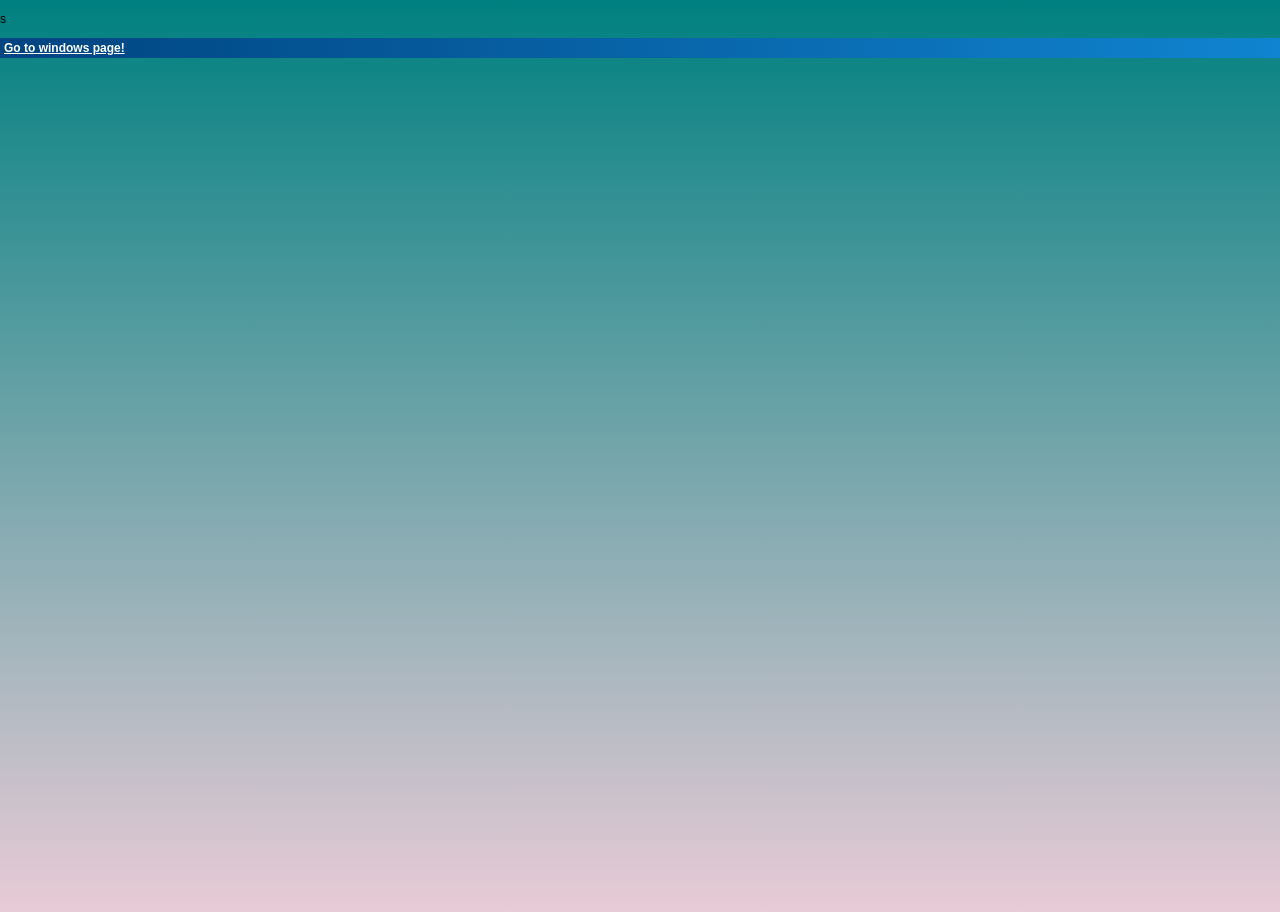
<file: index.html>
<!DOCTYPE html>
<html lang="da">

<head>
  <meta charset="utf-8" />
  <meta name="viewport" content="width=device-width, initial-scale=1.0" />
  <title>Noahs side</title>
  <link rel="stylesheet" href="style.css" />
</head>

<body>
<div>
    <p class=""> s</p>
    <p> </p>
    <p> </p>
    <p> </p>
    <a href="winpage.html" class="win98-titlebar">Go to windows page!</a>
</div>
</body>
</file>
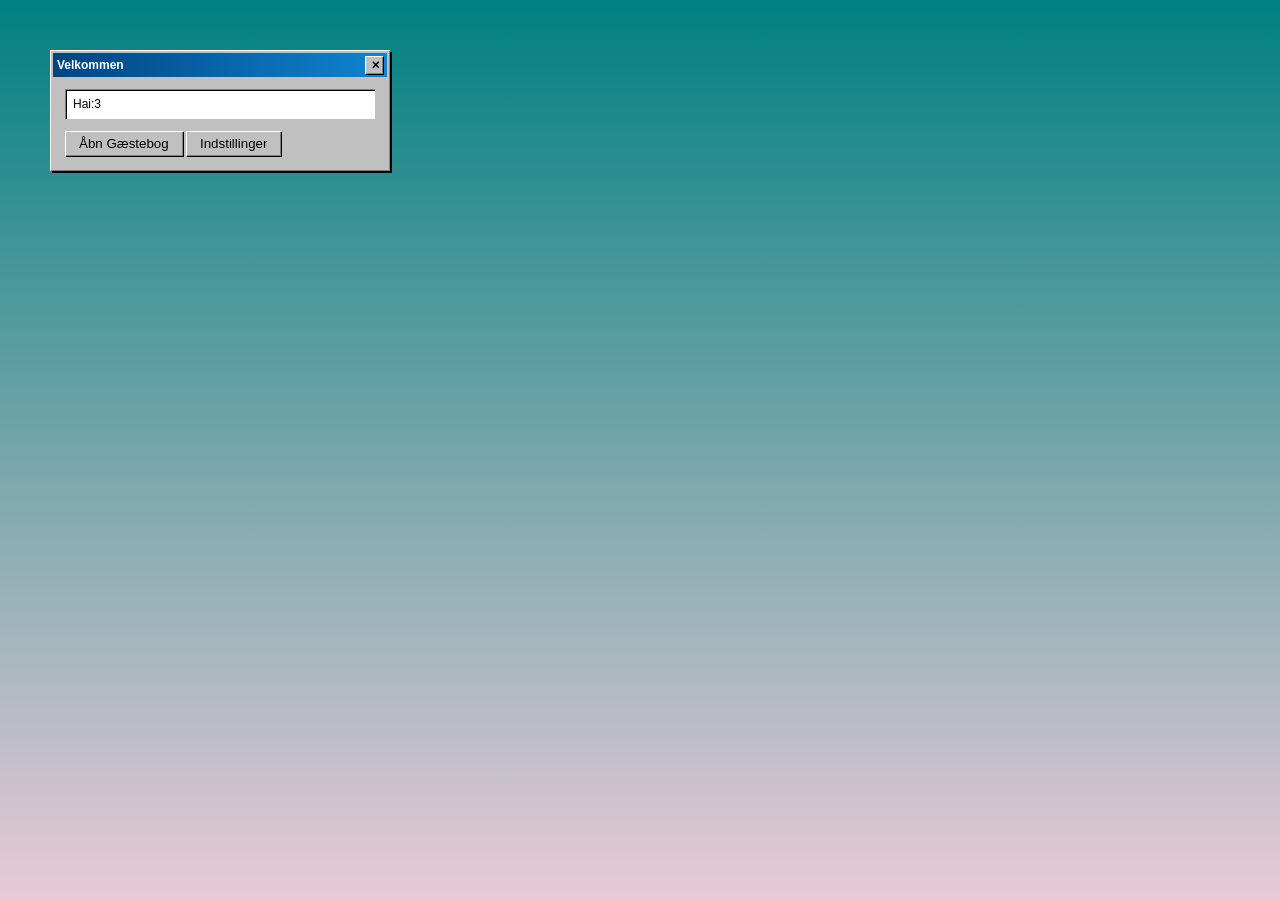
<file: winpage.html>
<!DOCTYPE html>
<html lang="da">

<head>
  <meta charset="utf-8" />
  <meta name="viewport" content="width=device-width, initial-scale=1.0" />
  <title>Noahs side</title>
  <link rel="stylesheet" href="style.css" />
</head>

<body>
  <!--hehe hej marcus-->
  <input name="website" tabindex="-1" autocomplete="off"
       style="position:absolute;left:-9999px" aria-hidden="true">

  <!-- Vindue 1: Startvindue med knap til at åbne gæstebogen -->
  <div class="win98-window" id="win98-main" style="top: 50px; left: 50px;">
    <div class="win98-titlebar">
      <span>Velkommen</span>
      <button class="win98-btn win98-close-btn" title="Luk">✕</button>
    </div>
    <div class="win98-body">
      <div class="win98-inset-box">
        Hai:3
      </div>
      <div class="win98-btn-row">
        <button type="button" class="win98-action-btn win98-action-btn--primary" id="open-guestbook-btn">
          Åbn Gæstebog
        </button>
        <button type="button" class="win98-action-btn win98-action-btn--primary" id="open-settings-btn">
          Indstillinger
        </button>
      </div>
    </div>
  </div>

  <!-- Skabelon til Vindue 2: Gæstebog / chatboks -->
  <template id="guestbook-window-template">
    <div class="win98-window win98-window--guestbook" id="win98-guestbook">
      <div class="win98-titlebar">
        <span>Gæstebog</span>
        <button type="button" class="win98-btn win98-close-btn" title="Luk">✕</button>
      </div>

      <div class="win98-body">
        <form id="form" class="guestbook-form">
          <label for="name" class="guestbook-label">Navn:</label>
          <input id="name" class="win98-input" placeholder="Dit navn" maxlength="50" required />

          <label for="text" class="guestbook-label">Besked:</label>
          <p></p>
          <textarea id="text" class="win98-textarea" placeholder="Skriv en besked..." rows="3" maxlength="500"
            required></textarea>

          <div class="win98-btn-row">
            <button type="submit" class="win98-action-btn win98-action-btn--primary">
              Send
            </button>
            <span id="status" class="guestbook-status" aria-live="polite"></span>
          </div>
        </form>

        <div class="guestbook-section-title">Beskeder:</div>
        <div id="messages" class="win98-inset-box guestbook-messages"></div>
      </div>
    </div>
  </template>


  <!--Vindue 3 - Indstillinger-->
  <template id="settings-window-template">
    <div class="win98-window win98-window--settings" id="win98-settings">
      <div class="win98-titlebar">
        <span>Indstillinger</span>
        <button type="button" class="win98-btn win98-close-btn" title="Luk">✕</button>
      </div>

      <div class="win98-body">
        <label for="bg-preset" class="settings-label"> Skrivebordsbaggrund:</label>
        <form id="settings-bg-form">
          <label for="bg-custom" class="settings-label">Vælg øverste farve i gradient:</label>
          <input type="color" id="bg-custom" value="#008080" class="settings-color" />
          <div class="win98-btn-row">
            <p></p>
        </form>
        <p></p>
        <form id="settings-bg-2-form">
          <label for="bg-2-custom" class="settings-label">Vælg nederste farve i gradient:</label>
          <input type="color" id="bg-2-custom" value="#008080" class="settings-color" />
          <div class="win98-btn-row">
            <p></p>
        </form>
        <form id="settings-text-form">
          <p></p>
          <label for="text-preset" class="settings-label">Tekstfarve:</label>
          <label for="bg-custom" class="settings-label">Vælg din egen farve:</label>

          <input type="color" id="text-custom" value="#008080" class="settings-color" />
          <div class="win98-btn-row">

          </div>
        </form>
        <button type="submit" id="save-settings-button" class="win98-action-btn win98-action-btn--primary">
          Anvend
        </button>
      </div>
  </template>

  <script src="app.js" defer></script>
</body>

</html>
</file>
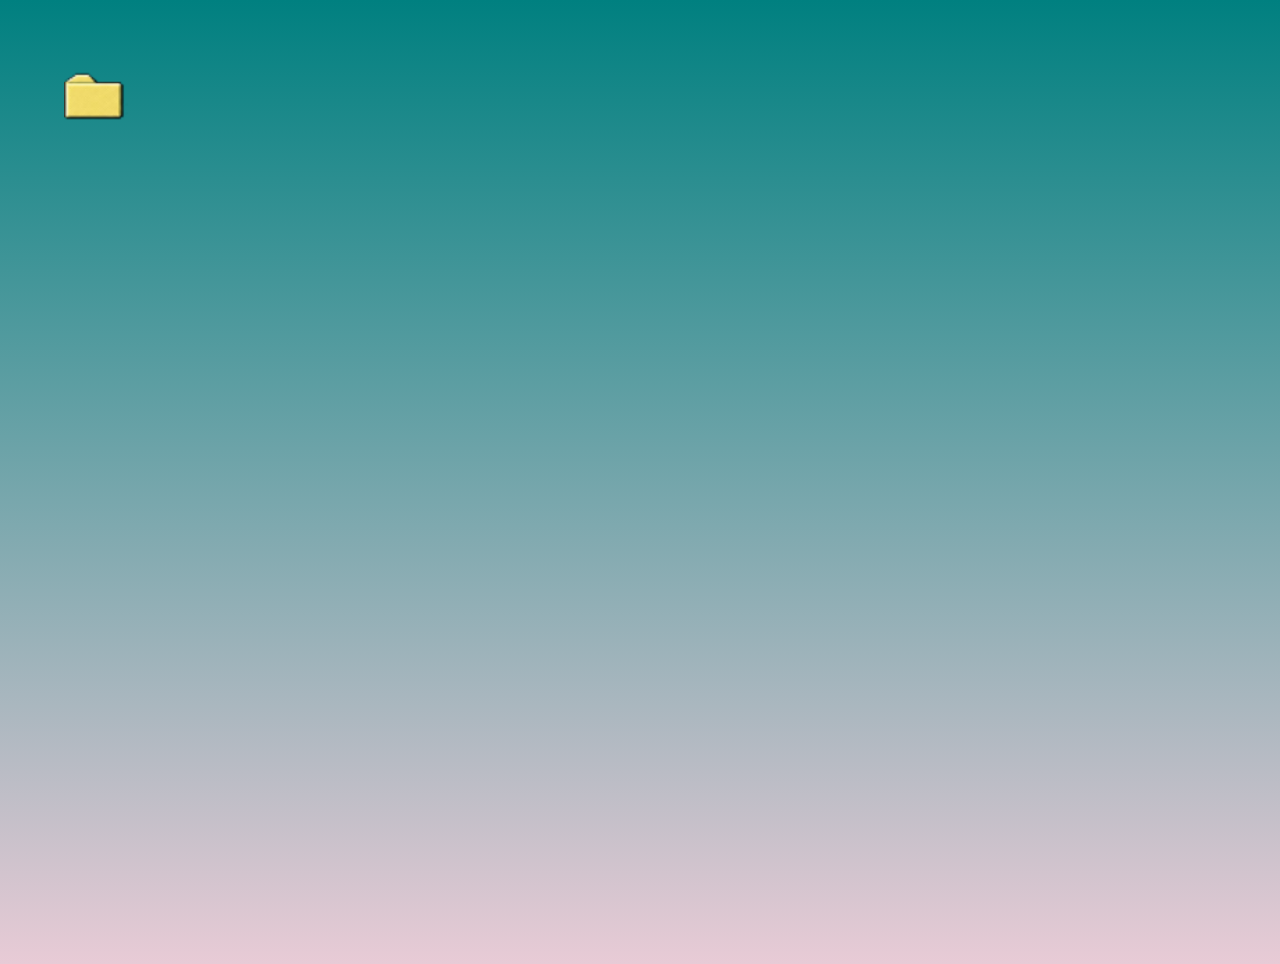
<file: public/winpage.html>
<!DOCTYPE html>
<html lang="da">
<!--TODO: add file on desktop that can reopen "velkommen";
also maybe add chatroom app? music?-->
<head>
  <meta charset="utf-8" />
  <meta name="viewport" content="width=device-width, initial-scale=1.0" />
  <title>Noahs side</title>
  <link rel="stylesheet" href="winstyle.css" />
</head>

<body>
  <div class="win98-file-body" id ="winFile">
  </div>
  <!--hehe hej marcus-->
  <input name="website" tabindex="-1" autocomplete="off" style="position:absolute;left:-9999px" aria-hidden="true">

  <!-- Vindue 1: Startvindue med knap til at åbne gæstebogen og indstillinger-->
  <div class="win98-window" id="win98-main" style="top: 50px; left: 50px;">
    <div class="win98-titlebar">
      <span>Velkommen</span>
      <button class="win98-btn win98-close-btn" title="Luk">✕</button>
    </div>
    <div class="win98-body">
      <center>
        <div class="win98-inset-box">
          Hai:3
        </div>
      </center>
      <div class="win98-btn-row">
        <button type="button" class="win98-action-btn win98-action-btn--primary" id="open-guestbook-btn">
          Åbn Gæstebog
        </button>
        <button type="button" class="win98-action-btn win98-action-btn--primary" id="open-settings-btn">
          Indstillinger
        </button>
        <button type="button" class="win98-action-btn win98-action-btn--primary" id="go-back-btn">
          Gå tilbage
        </button>
      </div>
    </div>
  </div>
  <!-- Skabelon til Vindue 2: Gæstebog / chatboks -->
  <template id="guestbook-window-template">
    <div class="win98-window win98-window--guestbook" id="win98-guestbook">
      <div class="win98-titlebar">
        <span>Gæstebog</span>
        <button type="button" class="win98-btn win98-close-btn" title="Luk">✕</button>
      </div>

      <div class="win98-body">
        <form id="form" class="guestbook-form">
          <label for="name" class="guestbook-label">Navn:</label>
          <input id="name" class="win98-input" placeholder="Dit navn" maxlength="50" required />

          <label for="text" class="guestbook-label">Besked:</label>
          <p></p>
          <textarea id="text" class="win98-textarea" placeholder="Skriv en besked..." rows="3" maxlength="500"
            required></textarea>

          <div class="win98-btn-row">
            <button type="submit" class="win98-action-btn win98-action-btn--primary">
              Send
            </button>
            <span id="status" class="guestbook-status" aria-live="polite"></span>
          </div>
        </form>

        <div class="guestbook-section-title">Beskeder:</div>
        <div id="messages" class="win98-inset-box guestbook-messages"></div>
      </div>
    </div>
  </template>


  <!--Vindue 3 - Indstillinger-->
  <template id="settings-window-template">
    <div class="win98-window win98-window--settings" id="win98-settings">
      <div class="win98-titlebar">
        <span>Indstillinger</span>
        <button type="button" class="win98-btn win98-close-btn" title="Luk">✕</button>
      </div>

      <div class="win98-body">
        <label for="bg-preset" class="settings-label"> Skrivebordsbaggrund:</label>
        <form id="settings-bg-form">
          <label for="bg-custom" class="settings-label">Vælg øverste farve i gradient:</label>
          <input type="color" id="bg-custom" value="#008080" class="settings-color" />
          <div class="win98-btn-row">
            <p></p>
        </form>
        <p></p>
        <form id="settings-bg-2-form">
          <label for="bg-2-custom" class="settings-label">Vælg nederste farve i gradient:</label>
          <input type="color" id="bg-2-custom" value="#008080" class="settings-color" />
          <div class="win98-btn-row">
            <p></p>
        </form>
        <form id="settings-text-form">
          <p></p>
          <label for="text-preset" class="settings-label">Tekstfarve:</label>
          <label for="bg-custom" class="settings-label">Vælg din egen farve:</label>

          <input type="color" id="text-custom" value="#008080" class="settings-color" />
          <div class="win98-btn-row">

          </div>
        </form>
        <button type="submit" id="save-settings-button" class="win98-action-btn win98-action-btn--primary">
          Anvend
        </button>
      </div>
  </template>

  <script src="winApp.js" defer></script>
</body>

</html>
</file>
<file: style.css>
:root {
  --win-bg: #c0c0c0;
  --win-light: #ffffff;
  --win-shadow: #808080;
  --win-dark: #000000;
  --title-active-start: #000080;
  --title-active-end: #1084d0;
}

* {
  box-sizing: border-box;
}

body {
  margin: 0;
  height: 100vh;
  /* Klassisk Win98 teal-baggrund */
  background-image: linear-gradient(#008080, #e8cbd6);
  font-family: "MS Sans Serif", Tahoma, Arial, sans-serif;
  font-size: 12px;
  overflow: hidden;
}

.win98-window {
  position: absolute;
  top: 60px;
  left: 60px;
  width: 340px;
  background: #c0c0c0;
  padding: 3px;
  /* Udadvendt 3D-ramme */
  word-wrap: break-word;
  box-shadow:
    inset 1px 1px 0 #ffffff,
    inset -1px -1px 0 #808080,
    2px 2px 0 #000000;
}

.win98-window--hidden {
  display: none;
}

.win98-titlebar {
  display: flex;
  align-items: center;
  justify-content: space-between;
  background: linear-gradient(90deg, #004480, #1084d0);
  color: #ffffff;
  font-weight: bold;
  padding: 3px 4px;
  cursor: grab;
  user-select: none;
}

.win98-titlebar:active {
  cursor: grabbing;
}

.win98-btn {
  background: #c0c0c0;
  color: #000000;
  border: none;
  width: 18px;
  height: 18px;
  font-size: 11px;
  font-weight: bold;
  line-height: 1;
  cursor: pointer;
  box-shadow:
    inset 1px 1px 0 #ffffff,
    inset -1px -1px 0 #808080,
    1px 1px 0 #000000;
}

.win98-btn:active {
  /* Indtrykket knap */
  box-shadow:
    inset 1px 1px 0 #808080,
    inset -1px -1px 0 #ffffff;
  padding-top: 2px;
  padding-left: 2px;
}

.win98-body {
  padding: 12px;
  word-wrap: break-word;
  overflow-wrap: anywhere;
}

.win98-inset-box {
  background: #ffffff;
  padding: 8px;
  margin-bottom: 12px;
  word-wrap: break-word;
  overflow-wrap: anywhere;
  box-shadow:
    inset 1px 1px 0 #808080,
    inset 2px 2px 0 #000000,
    inset -1px -1px 0 #ffffff;
}

.win98-action-btn {
  background: #c0c0c0;
  border: none;
  padding: 5px 14px;
  cursor: pointer;
  box-shadow:
    inset 1px 1px 0 #ffffff,
    inset -1px -1px 0 #808080,
    1px 1px 0 #000000;
}

.win98-action-btn:active {
  box-shadow:
    inset 1px 1px 0 #808080,
    inset -1px -1px 0 #ffffff;
}

.settings-label {
  display: block;
  margin-bottom: 4px;
}

.win98-textarea {
  height: 100px;
  width: 200px;
  min-width:50px;
  min-height: 30px;
  max-width: 100%;
  max-height: 200px;
}

.settings-color {
  width: 100%;
  height: 28px;
  padding: 2px;
  background: var(--win-light);
  border: none;
  margin-bottom: 12px;
  cursor: pointer;
  box-shadow:
    inset 1px 1px 0 var(--win-shadow),
    inset 2px 2px 0 var(--win-dark),
    inset -1px -1px 0 var(--win-light);
}

.guestbook-form {

  height: auto;
  width: auto;
}
</file>
<file: public/winstyle.css>
:root {
  --win-bg: #c0c0c0;
  --win-light: #ffffff;
  --win-shadow: #808080;
  --win-dark: #000000;
  --title-active-start: #000080;
  --title-active-end: #1084d0;
}

* {
  box-sizing: border-box;
}

body {
  cursor: url("imgs/winTheme/cursors/cursor_point.png") 0 14, auto;
  margin: 0;
  height: 100vh;
  /* Klassisk Win98 teal-baggrund */
  background-image: linear-gradient(#008080, #e8cbd6);
  font-family: "MS Sans Serif", Tahoma, Arial, sans-serif;
  font-size: 12px;
  overflow: hidden;
}

p,
h1,
h2,
h3,
span,
label,
input[type='text'],
textarea {
  cursor: url("imgs/winTheme/cursors/cursor_press.png") 10 8, auto;
}

.win98-window {
  position: absolute;
  top: 60px;
  left: 60px;
  width: 340px;
  background: #c0c0c0;
  padding: 3px;
  /* Udadvendt 3D-ramme */
  word-wrap: break-word;
  box-shadow:
    inset 1px 1px 0 #ffffff,
    inset -1px -1px 0 #808080,
    2px 2px 0 #000000;
}

.win98-window--hidden {
  display: none;
}

.win98-titlebar {
  display: flex;
  align-items: center;
  text-align: center;
  justify-content: center;
  background: linear-gradient(90deg, #004480, #1084d0);
  color: #ffffff;
  font-weight: bold;
  padding: 3px 4px;
  cursor: url("imgs/winTheme/cursors/cursor_press.png") 10 8, grab;
  user-select: none;
}

.win98-close-btn {
  position: absolute;
  right: 4px;
  /* Juster afstanden til højre kant */
}

.win98-titlebar:active {
  cursor: url("imgs/winTheme/cursors/cursor_move.png") 10 24, move;
}

.win98-btn {
  background: #c0c0c0;
  color: #000000;
  border: none;
  width: 18px;
  height: 18px;
  font-size: 11px;
  font-weight: bold;
  line-height: 1;
  cursor: url("imgs/winTheme/cursors/cursor_press.png") 10 8, grab;
  box-shadow:
    inset 1px 1px 0 #ffffff,
    inset -1px -1px 0 #808080,
    1px 1px 0 #000000;
}

.win98-btn:active {
  /* Indtrykket knap */
  box-shadow:
    inset 1px 1px 0 #808080,
    inset -1px -1px 0 #ffffff;
  padding-top: 2px;
  padding-left: 2px;
  cursor: url("imgs/winTheme/cursors/cursor_press.png") 10 8, grab;
}

.win98-body {
  padding: 12px;
  word-wrap: break-word;
  overflow-wrap: anywhere;
}

.win98-inset-box {
  background: #ffffff;
  padding: 8px;
  margin-bottom: 12px;
  word-wrap: break-word;
  overflow-wrap: anywhere;
  box-shadow:
    inset 1px 1px 0 #808080,
    inset 2px 2px 0 #000000,
    inset -1px -1px 0 #ffffff;
}

.win98-action-btn {
  background: #c0c0c0;
  border: none;
  padding: 5px 14px;
  cursor: url("imgs/winTheme/cursors/cursor_press.png") 10 8, grab;
  box-shadow:
    inset 1px 1px 0 #ffffff,
    inset -1px -1px 0 #808080,
    1px 1px 0 #000000;
}

.win98-action-btn:active {
  box-shadow:
    inset 1px 1px 0 #808080,
    inset -1px -1px 0 #ffffff;
  cursor: url("imgs/winTheme/cursors/cursor_press.png") 10 8, grab;

}

.settings-label {
  display: block;
  margin-bottom: 4px;
}

.win98-textarea {
  height: 100px;
  width: 200px;
  min-width: 50px;
  min-height: 30px;
  max-width: 100%;
  max-height: 200px;
}

.settings-color {
  width: 100%;
  height: 28px;
  padding: 2px;
  background: var(--win-light);
  border: none;
  margin-bottom: 12px;
  cursor: url("imgs/winTheme/cursors/cursor_point.png")0 14, pointer;
  box-shadow:
    inset 1px 1px 0 var(--win-shadow),
    inset 2px 2px 0 var(--win-dark),
    inset -1px -1px 0 var(--win-light);
}

.guestbook-form {

  height: auto;
  width: auto;
}

.win98-file-body {
  margin-top: 5%;
  margin-left: 5%;

  width: 64px;
  height: 64px;
  content: url("imgs/winTheme/background/folderTiny.png");
  cursor: url("imgs/winTheme/cursors/cursor_press.png"),grab;
}
</file>
